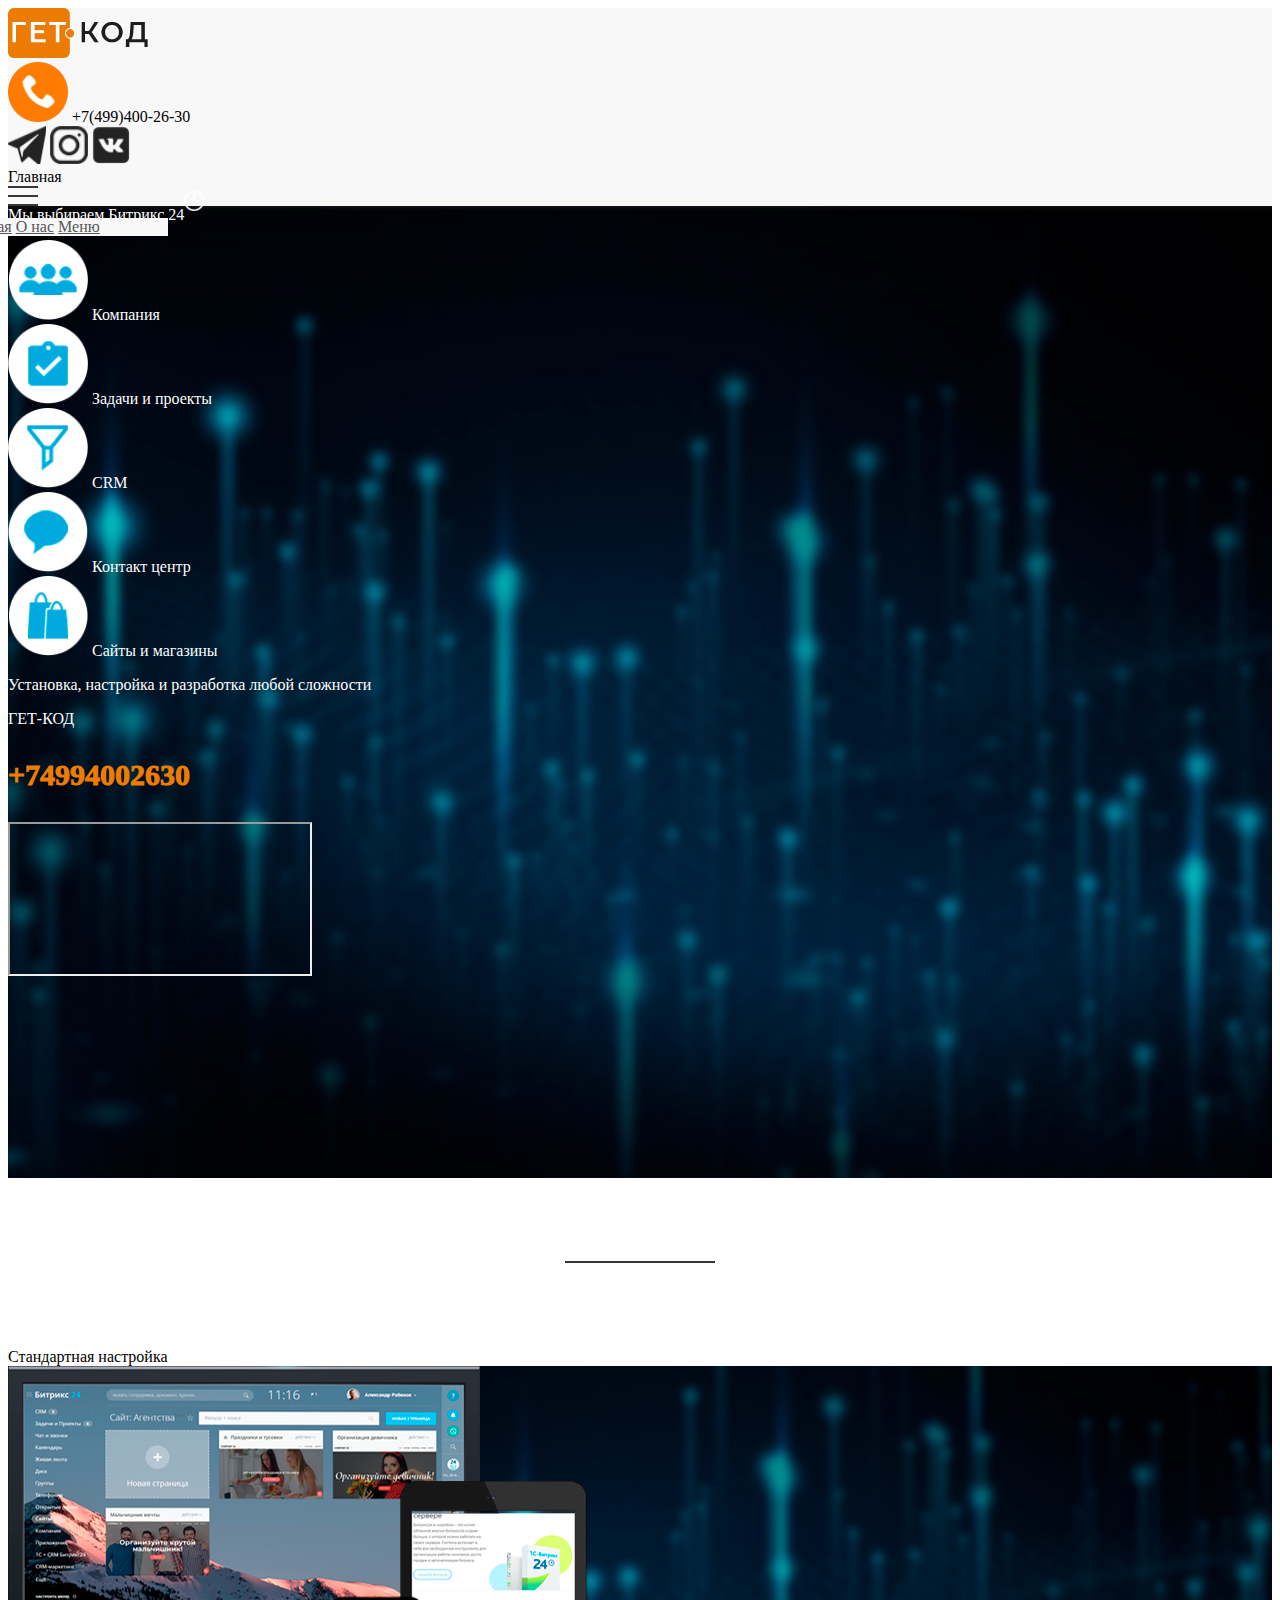
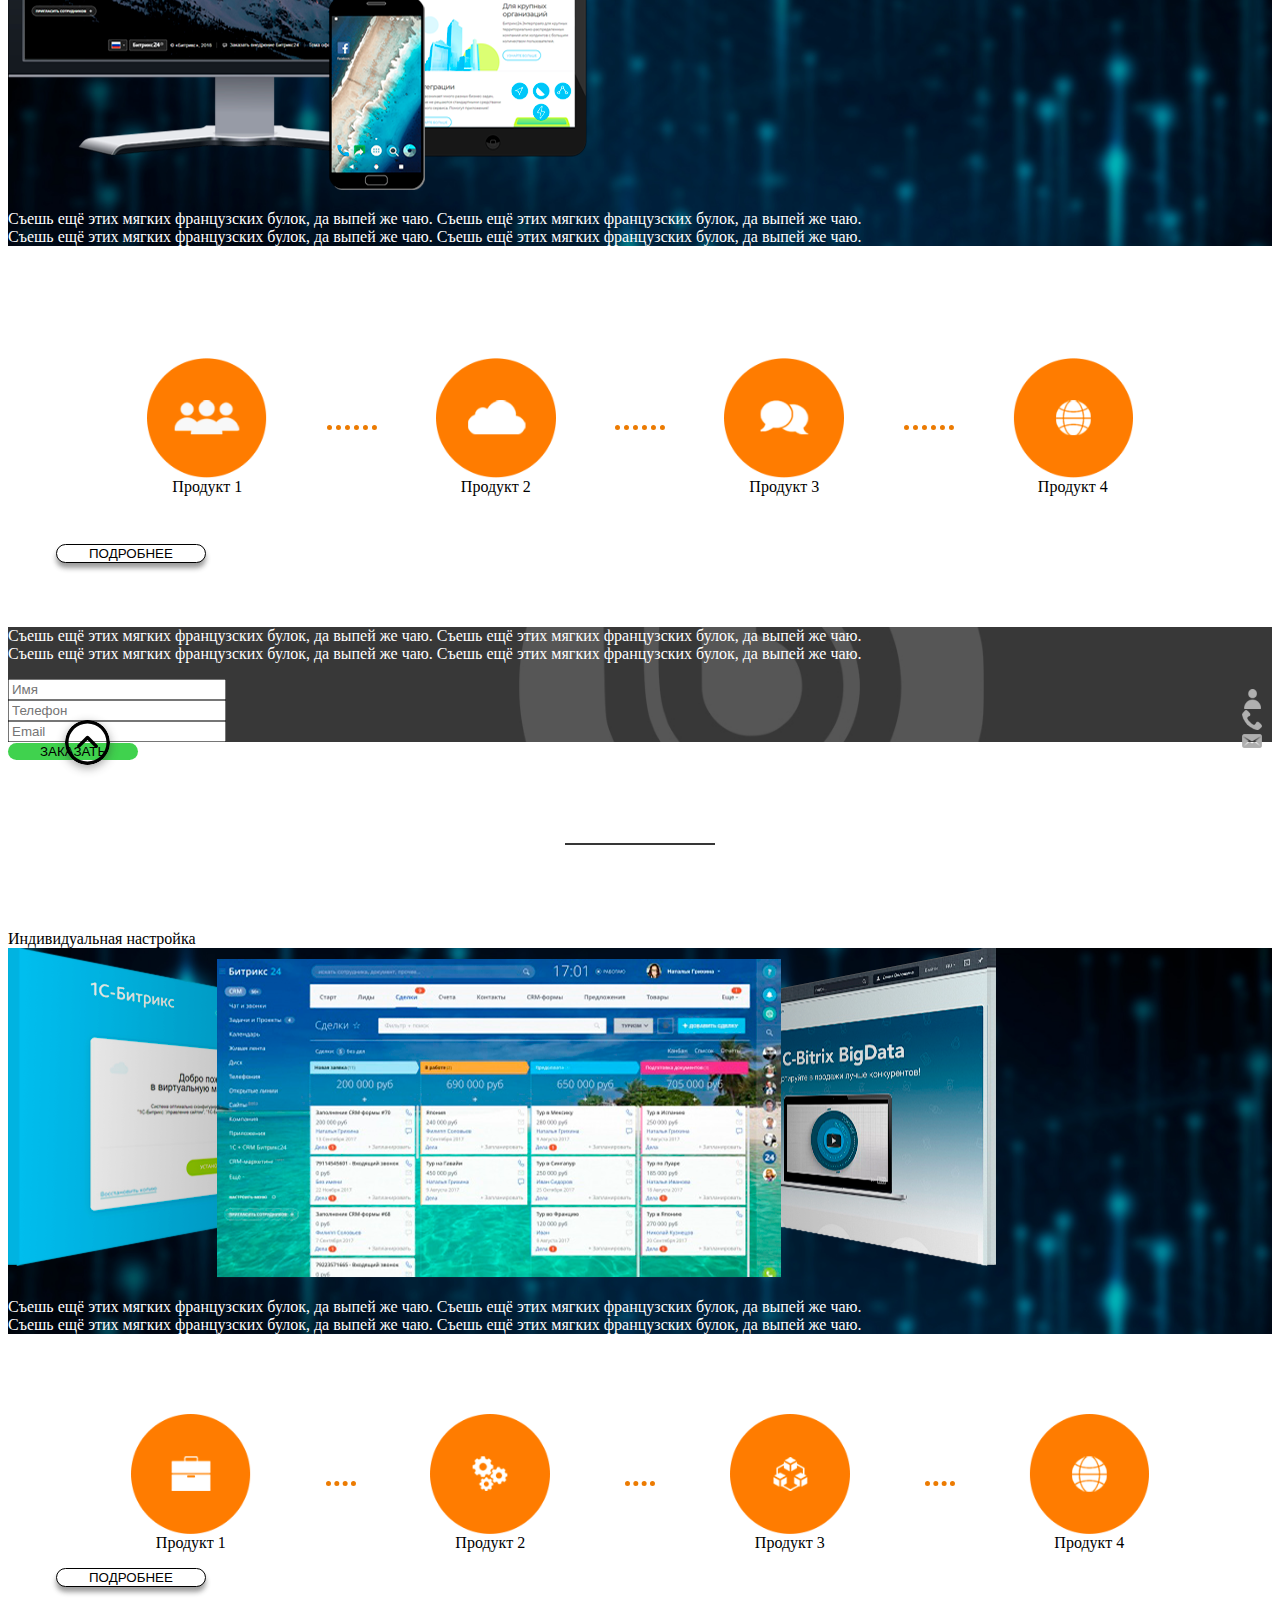
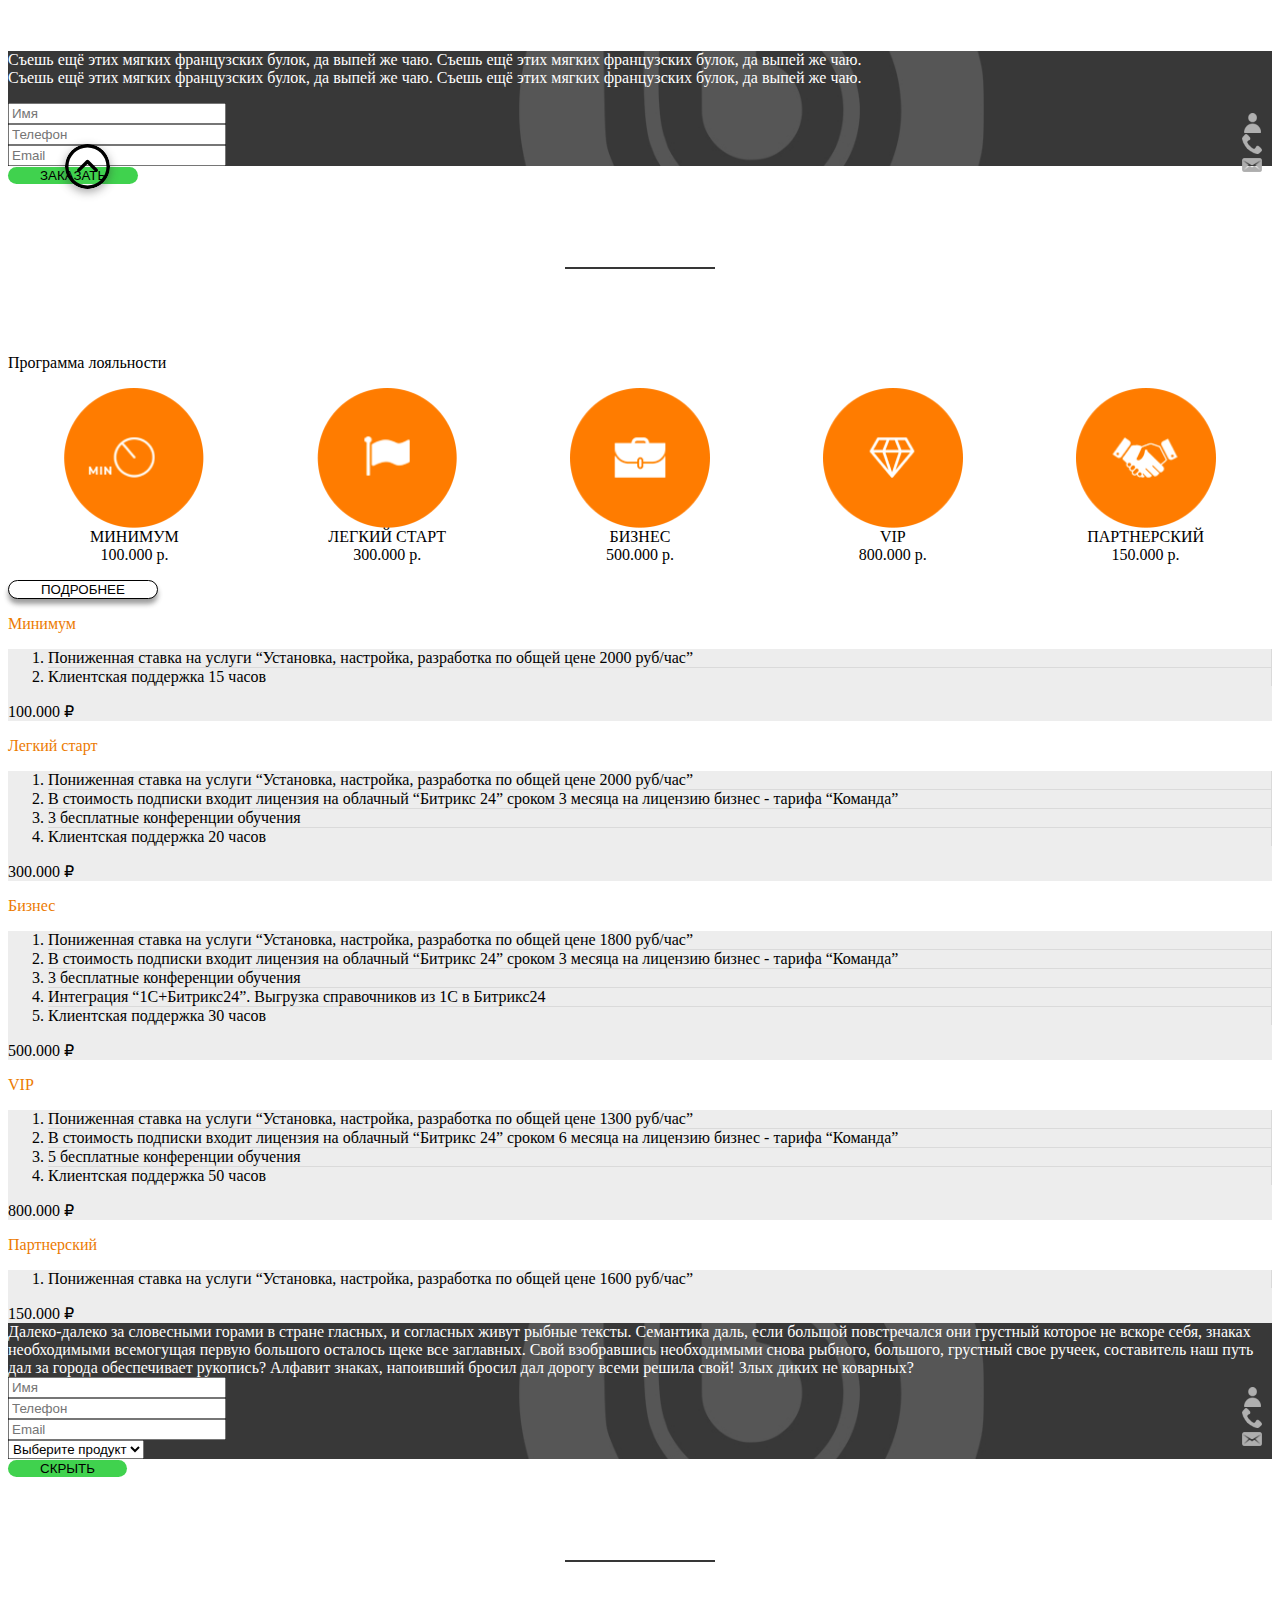
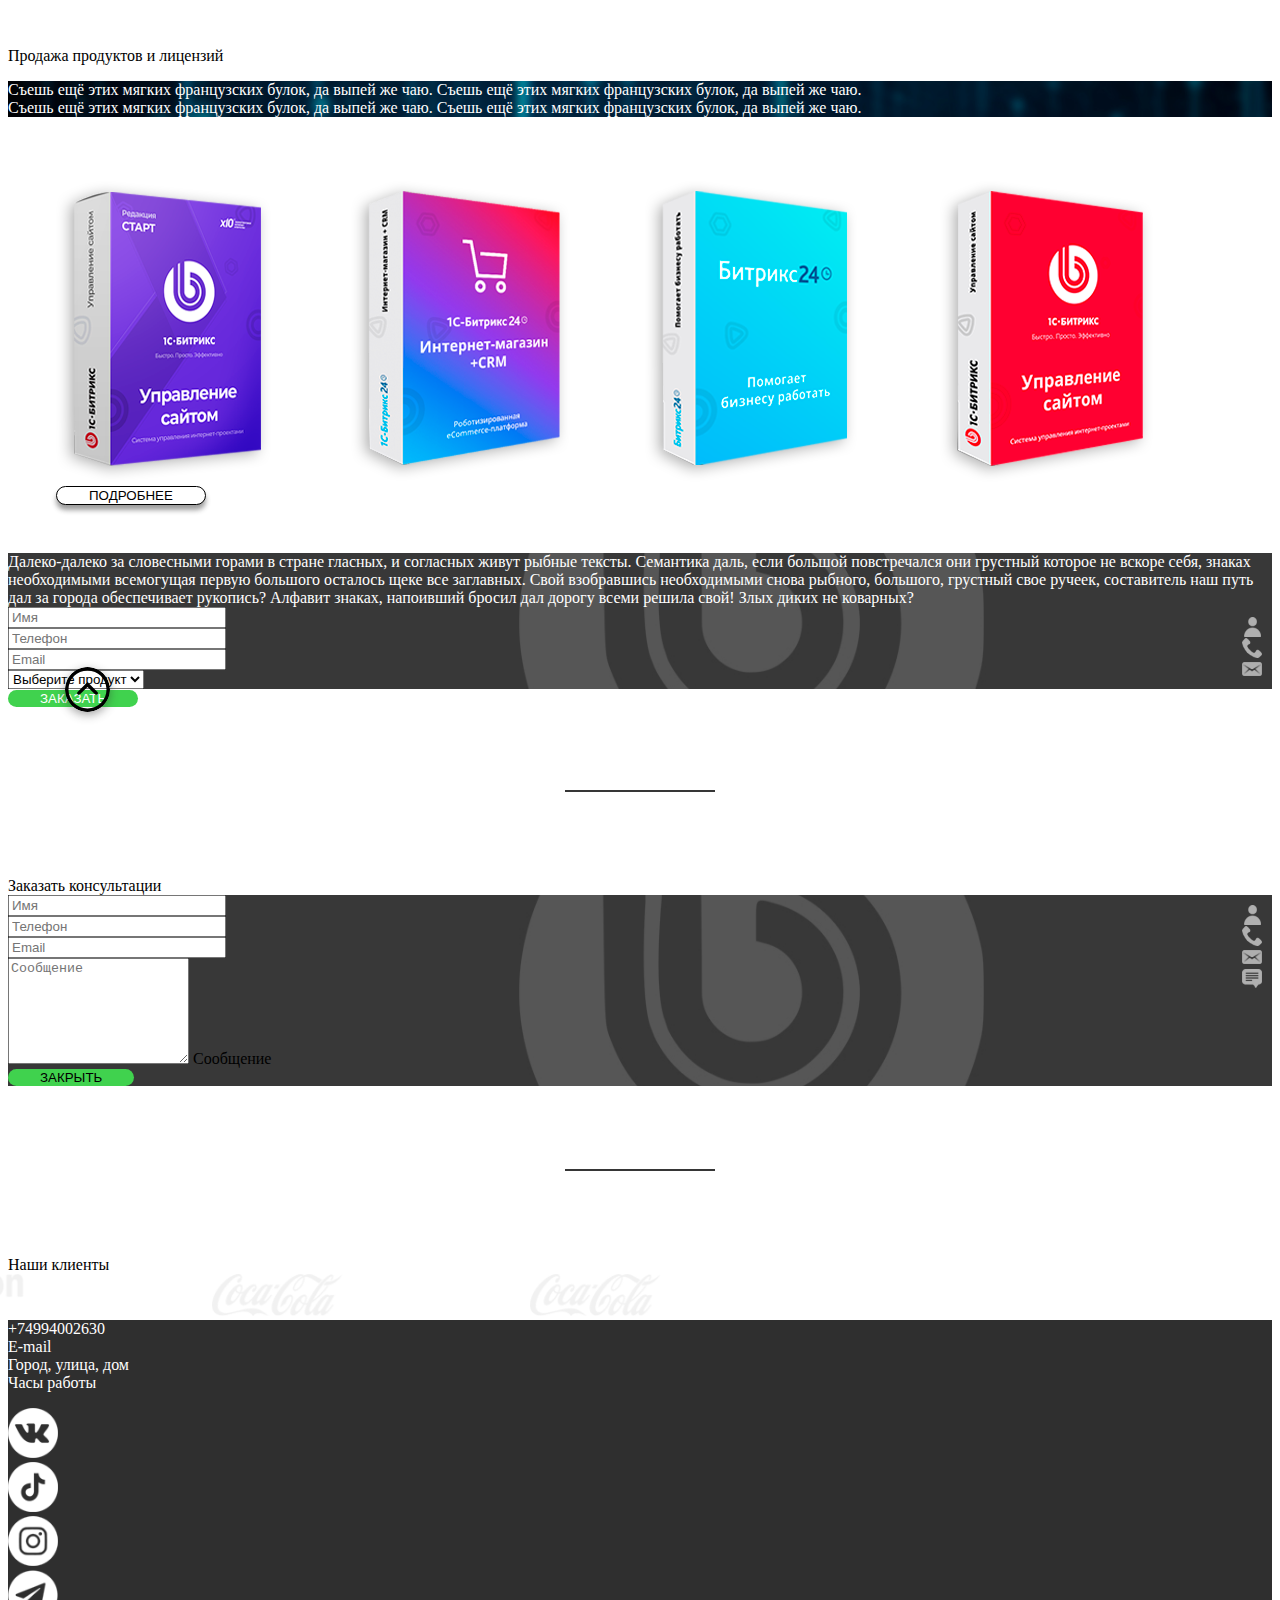
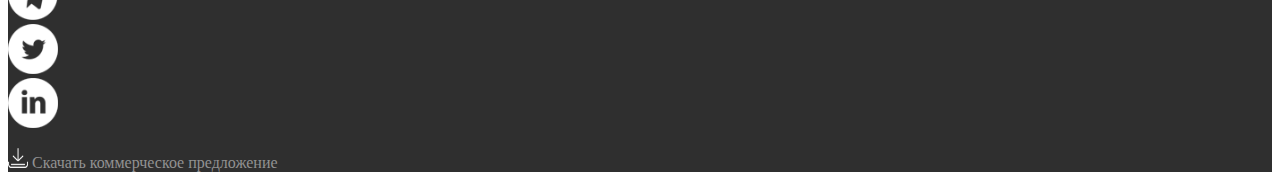
<file: index.html>
<!DOCTYPE html>
<html lang="ru">
<head>
  <meta charset="UTF-8">
  <meta http-equiv="X-UA-Compatible" content="IE=edge">
  <meta name="viewport" content="width=device-width, initial-scale=1.0">
  <title>Гет Код</title>
  <link href="https://cdn.jsdelivr.net/npm/bootstrap@5.0.2/dist/css/bootstrap.min.css" rel="stylesheet" integrity="sha384-EVSTQN3/azprG1Anm3QDgpJLIm9Nao0Yz1ztcQTwFspd3yD65VohhpuuCOmLASjC" crossorigin="anonymous">
  <link rel="preconnect" href="https://fonts.googleapis.com">
  <link rel="preconnect" href="https://fonts.gstatic.com" crossorigin>
  <link href="https://fonts.googleapis.com/css2?family=Montserrat&display=swap" rel="stylesheet">
  <link rel="stylesheet" href="https://unpkg.com/swiper/swiper-bundle.min.css" />
  <link rel="stylesheet" href="css/style.css">
</head>
<body>
  <header class="header">
    <div class="container">
      <div class="row py-4 align-items-center justify-md-content-between">
        <div class="col-6 col-md-3 col-lg-3 header-logo">
          <img class="logo-icon" src="img/logo.png" alt="logo: гет код">
        </div>
        <div class="col-lg-4 col-md-5 d-none d-md-flex align-items-center header-phone">
          <img class="phone-icon" src="img/icon-phone.png" alt="icon: phone">
          <span class="d-inline-block ms-2 ms-xl-4 fs-4">+7(499)400-26-30</span>
        </div>
        <div class="d-none d-md-block col-md-2 col-lg-3 col-xxl-2 header-socials">
          <a class="me-xl-4 me-2" href="#">
            <img class="social-icon" src="img/icon-telegram.png" alt="icon: telegram"></a>
          <a class="me-xl-4 me-2" href="#">
            <img class="social-icon" src="img/icon-insta.png" alt="icon: instagram"></a>
          <a class="me-xl-4 me-2" href="#">
            <img class="social-icon" src="img/icon-vk.png" alt="icon: vk"></a>
        </div>
        <div class="col-6 col-lg-2 d-flex align-items-center header-menu">
          <span class="fs-4">Главная</span>
          <div class="ms-4 menu-icon">
            <div class="menu-line"></div>
            <div class="menu-line"></div>
            <div class="menu-line"></div>
          </div>
          <nav class="nav flex-column p-3 d-none">
            <a class="mb-3 d-inline-block nav-link" href="#">Главная</a>
            <a class="mb-3 d-inline-block nav-link" href="about.html">О нас</a>
            <a class="mb-3 d-inline-block nav-link" href="menu.html">Меню</a>
          </nav>
        </div>
      </div>
    </div>
  </header>
  <!-- end: header -->

  <section class="promo pb-4 pt-5">
    <div class="container-fluid">
      <div class="fs-1 fs-sm-1 text-center mb-5 fw-bolder promo-title">Мы выбираем <span class="bitrix">Битрикс 24</span></div>
      <ul class="row justify-content-between mb-5 promo-list">
        <li class="col-2 offset-sm-1 mb-3 mb-sm-0 col-sm-2 d-flex flex-column align-items-center promo-list-item">
          <img class="mb-1 mb-sm-3 promo-list-icon" src="img/icon-company.png" alt="icon: компания">
          <span class="desktop-text text-center">Компания</span>
          <span class="mobile-text text-center">Офис</span>
        </li>
        <li class="col-2 mb-3 mb-sm-0 col-sm-2 d-flex flex-column align-items-center promo-list-item">
          <img class="mb-1 mb-sm-3 promo-list-icon" src="img/icon-projects.png" alt="icon: Задачи и проекты">
          <span class="desktop-text text-center">Задачи и&nbsp;проекты</span>
          <span class="mobile-text text-center">Задачи</span>          
        </li>
        <li class="col-2 mb-3 mb-sm-0 col-sm-2 d-flex flex-column align-items-center promo-list-item">
          <img class="mb-1 mb-sm-3 promo-list-icon" src="img/icon-crm.png" alt="icon: crm">
          <span class="text-center">CRM</span>
        </li>
        <li class="col-2 offset-sm-0 mb-3 mb-sm-0 col-sm-2 d-flex flex-column align-items-center promo-list-item">
          <img class="mb-1 mb-sm-3 promo-list-icon" src="img/icon-contact-center.png" alt="icon: Контакт центр">
          <span class="desktop-text text-center">Контакт центр</span>
          <span class="mobile-text text-center">Контакт</span>
        </li>
        <li class="col-2 mb-3 mb-sm-0 col-sm-2 d-flex flex-column align-items-center promo-list-item">
          <img class="mb-1 mb-sm-3 promo-list-icon" src="img/icon-sites.png" alt="icon: Сайты  и магазины">
          <span class="desktop-text text-center">Сайты и&nbsp;магазины</span>
          <span class="mobile-text text-center">Задачи</span>          
        </li>
      </ul>
      <div class="text-center fs-4 mb-3 fw-bolder promo-description">Установка, настройка и разработка любой сложности</div>
      <p class="text-center">ГЕТ-КОД</p>
      <p class="text-center orange-text">+74994002630</p>
        <div class="ratio ratio-4x3 mx-auto mb-4 promo-video">
          <iframe src="https://www.youtube.com/#" title="YouTube video" allowfullscreen></iframe>
        </div>
    </div>
  </section>
  <!-- end: мы выбираем битрикс -->

  <section class="mt-170 text-center standart-settings">
    <div class="fs-3 mb-5 section-title ">
      Стандартная настройка
    </div>
      <div class="container-fluid section-content-top p-5">
        <div class="row align-items-center">
          <div class="mb-3 mb-md-0 col-12 col-md-6 settings-img">
            <img class="w-75 mx-auto standart-settings-img" src="img/gadgets.png" alt="картинка: устройства">
          </div>
          <div class="col-12 col-md-6 settings-description">
            <p>
              Съешь ещё этих мягких французских булок, да выпей же чаю. Съешь ещё этих мягких французских булок, да выпей же чаю. <br>
              Съешь ещё этих мягких французских булок, да выпей же чаю. Съешь ещё этих мягких французских булок, да выпей же чаю.               
            </p>          
          </div>
        </div>
    </div>
    <div class="section-content-bottom d-flex flex-column">
      <ul class="settings-products-list">
        <li class="settings-products-list-item">
          <img class="rounded-circle mb-2 mb-lg-3 settings-products-list-image" src="img/icon-product-1.png" alt="картинка: продукт 1">
          <span>Продукт 1</span>
        </li>
        <div class="dots"></div>
        <li class="settings-products-list-item">
          <img class="rounded-circle mb-2 mb-lg-3 settings-products-list-image" src="img/icon-product-2.png" alt="картинка: продукт 2">
          <span>Продукт 2</span>
        </li>
        <div class="dots"></div>
        <li class="settings-products-list-item">
          <img class="rounded-circle mb-2 mb-lg-3 settings-products-list-image" src="img/icon-product-3.png" alt="картинка: продукт 3">
          <span>Продукт 3</span>
        </li>
        <div class="dots"></div>
        <li class="settings-products-list-item">
          <img class="rounded-circle mb-2 mb-lg-3 settings-products-list-image" src="img/icon-product-4.png" alt="картинка: продукт 4">
          <span>Продукт 4</span>
        </li>
      </ul>
      <button class="btn btn-custom align-self-center show-more-btn" type="button" data-block="1">Подробнее</button>
    </div>
    <div class="d-none more-block">
      <div class="container-fluid text-start p-5 mb-2 mb-md-5 order-form">
        <div class="row align-items-center">
          <div class="mb-3 mb-md-0 col-12 col-md-6 order-description">
            <p>
              Съешь ещё этих мягких французских булок, да выпей же чаю. Съешь ещё этих мягких французских булок, да выпей же чаю. <br>
              Съешь ещё этих мягких французских булок, да выпей же чаю. Съешь ещё этих мягких французских булок, да выпей же чаю.               
            </p>   
          </div>
          <div class="col-12 col-md-6">
            <form class="row consult-from">
              <div class="text-center">
                <div class="mb-3 consult-field field-name">
                  <input class="form-control" type="text" id="name" placeholder="Имя">
                </div>
                <div class="mb-3 consult-field field-phone">
                  <input class="form-control" type="tel" id="phone" placeholder="Телефон">
                </div>
                <div class="mb-3 consult-field field-email">
                  <input class="form-control" type="email" id="email" placeholder="Email">
                </div>
              </div>
            </form>
          </div>
        </div>
      </div>
      <button class="btn btn-custom btn-green" type="submit">Заказать</button>
      <button class="arrow-btn arrow-btn--1"></button>
    </div>
  </section>
  <!-- end: стандартная настройка -->

  <section class="mt-170 text-center individual-settings">
    <div class="fs-3 mb-5 text-center section-title">
      Индивидуальная настройка
    </div>
    <div class="container-fluid section-content-top p-5">
        <div class="row mb-5 individual-settings-img">
          <img class="standart-settings-img" src="img/products-image.png" alt="картинка: страницы битрикса">
        </div>
        <div class="row individual-settings-description">
            <p>
              Съешь ещё этих мягких французских булок, да выпей же чаю. Съешь ещё этих мягких французских булок, да выпей же чаю. <br>
              Съешь ещё этих мягких французских булок, да выпей же чаю. Съешь ещё этих мягких французских булок, да выпей же чаю.               
            </p>   
        </div>
    </div>
    <div class="section-content-bottom">
      <ul class="individual-settings-products-list">
        <li class="settings-products-list-item">
          <img class="rounded-circle mb-2 mb-lg-3 settings-products-list-image" src="img/icon-product-1-1.png" alt="картинка: продукт 1">
          <span>Продукт 1</span>
        </li>
        <div class="dots"></div>
        <li class="settings-products-list-item">
          <img class="rounded-circle mb-2 mb-lg-3 settings-products-list-image" src="img/icon-product-2-1.png" alt="картинка: продукт 2">
          <span>Продукт 2</span>
        </li>
        <div class="dots"></div>
        <li class="settings-products-list-item">
          <img class="rounded-circle mb-2 mb-lg-3 settings-products-list-image" src="img/icon-product-3-1.png" alt="картинка: продукт 3">
          <span>Продукт 3</span>
        </li>
        <div class="dots"></div>
        <li class="settings-products-list-item">
          <img class="rounded-circle mb-2 mb-lg-3 settings-products-list-image" src="img/icon-product-4-1.png" alt="картинка: продукт 4">
          <span>Продукт 4</span>
        </li>
      </ul>
      <button class="btn btn-custom align-self-center show-more-btn" type="button" data-block="2">Подробнее</button>
    </div>
    <div class="d-none more-block">
      <div class="container-fluid text-start p-5 mb-2 mb-md-5 order-form">
        <div class="row align-items-center">
          <div class="mb-3 mb-md-0 col-12 col-md-6 order-description">
            <p>
              Съешь ещё этих мягких французских булок, да выпей же чаю. Съешь ещё этих мягких французских булок, да выпей же чаю. <br>
              Съешь ещё этих мягких французских булок, да выпей же чаю. Съешь ещё этих мягких французских булок, да выпей же чаю.               
            </p>   
          </div>
          <div class="col-12 col-md-6">
            <form class="row consult-from">
              <div class="text-center">
                <div class="mb-3 consult-field field-name">
                  <input class="form-control" type="text" id="name" placeholder="Имя">
                </div>
                <div class="mb-3 consult-field field-phone">
                  <input class="form-control" type="tel" id="phone" placeholder="Телефон">
                </div>
                <div class="mb-3 consult-field field-email">
                  <input class="form-control" type="email" id="email" placeholder="Email">
                </div>
              </div>
            </form>
          </div>
        </div>
      </div>
      <button class="btn btn-custom btn-green" type="submit">Заказать</button>
      <button class="arrow-btn arrow-btn--2"></button>
    </div>
  </section>
  <!-- end: индивидуальная настройка -->

  <section class="mt-170 text-center loyalty-program">
    <div class="fs-3 mb-5 text-center section-title">
      Программа лояльности
    </div>
    <div class="container d-flex flex-column">
      <ul class="programs-list">
        <li class="programs-list-item">
          <img class="programs-list-image" src="img/icon-minimum.png" alt="иконка: минимум">
          <span class="programs-name">МИНИМУМ</span>
          <span class="programs-cost">100.000 р.</span>
        </li>
        <li class="programs-list-item">
          <img class="programs-list-image" src="img/icon-start.png" alt="иконка: легкий старт">
          <span class="programs-name">ЛЕГКИЙ СТАРТ</span>
          <span class="programs-cost">300.000 р.</span>
        </li>
        <li class="programs-list-item">
          <img class="programs-list-image" src="img/icon-business.png" alt="иконка: бизнес">
          <span class="programs-name">БИЗНЕС</span>
          <span class="programs-cost">500.000 р.</span>
        </li>
        <li class="programs-list-item">
          <img class="programs-list-image" src="img/icon-vip.png" alt="иконка: vip">
          <span class="programs-name">VIP</span>
          <span class="programs-cost">800.000 р.</span>
        </li>
        <li class="programs-list-item">
          <img class="programs-list-image" src="img/icon-partner.png" alt="иконка: партнерский">
          <span class="programs-name">ПАРТНЕРСКИЙ</span>
          <span class="programs-cost">150.000 р.</span>
        </li>
      </ul>
      <button class="btn btn-custom align-self-center show-more-btn" type="button" data-block="3">Подробнее</button>
    </div>
    <div class="d-none more-block">
      <div class="mt-5 price-list">
        <p class="text-center fs-3 price-heading">Минимум</p>
        <div class="container-fluid row align-items-center m-0 p-0 mb-4 price-table">
          <ol class="col-12 col-md-10 text-start m-0 p-0 list-group-numbered">
            <li class="row flex-nowrap py-4 px-5 g-0 price-list-item">
              Пониженная ставка на услуги “Установка, настройка, разработка по общей цене 2000 руб/час”
            </li>
            <li class="row flex-nowrap py-4 px-5 g-0 price-list-item">
              Клиентская поддержка 15 часов
            </li>
          </ol>
          <div class="p-3 p-md-0 col-12 col-md-2 fs-4 text-center list-price">
            100.000 ₽
          </div>
        </div>
        <!-- end: минимум -->
        <p class="text-center fs-3 price-heading">Легкий старт</p>
        <div class="container-fluid row align-items-center m-0 p-0 mb-4 price-table">
          <ol class="col-12 col-md-10 text-start m-0 p-0 list-group-numbered">
            <li class="row flex-nowrap py-4 px-5 g-0 price-list-item">
              Пониженная ставка на услуги
              “Установка, настройка, разработка по общей цене 2000 руб/час”
            </li>
            <li class="row flex-nowrap py-4 px-5 g-0 price-list-item">
              В стоимость подписки входит лицензия на облачный “Битрикс 24” сроком 3 месяца на лицензию бизнес - тарифа “Команда”
            </li>
            <li class="row flex-nowrap py-4 px-5 g-0 price-list-item">
              3 бесплатные конференции обучения
            </li>
            <li class="row flex-nowrap py-4 px-5 g-0 price-list-item">
              Клиентская поддержка 20 часов
            </li>
          </ol>
          <div class="p-3 p-md-0 col-12 col-md-2 fs-4 text-center">
            300.000 ₽
          </div>
        </div>
        <!-- end: легкий старт -->
        <p class="text-center fs-3 price-heading">Бизнес</p>
        <div class="container-fluid row align-items-center m-0 p-0 mb-4 price-table">
          <ol class="col-12 col-md-10 text-start m-0 p-0 list-group-numbered">
            <li class="row flex-nowrap py-4 px-5 g-0 price-list-item">
              Пониженная ставка на услуги “Установка, настройка, разработка по общей цене 1800 руб/час”
            </li>
            <li class="row flex-nowrap py-4 px-5 g-0 price-list-item">
              В стоимость подписки входит лицензия на облачный “Битрикс 24” сроком 3 месяца на лицензию бизнес - тарифа “Команда”
            </li>
            <li class="row flex-nowrap py-4 px-5 g-0 price-list-item">
              3 бесплатные конференции обучения
            </li>
            <li class="row flex-nowrap py-4 px-5 g-0 price-list-item">
              Интеграция “1С+Битрикс24”. Выгрузка справочников из 1С в Битрикс24
            </li>
            <li class="row flex-nowrap py-4 px-5 g-0 price-list-item">
              Клиентская поддержка 30 часов
            </li>
          </ol>
          <div class="p-3 p-md-0 col-12 col-md-2 fs-4 text-center">
            500.000 ₽
          </div>
        </div>
        <!-- end: бизнес -->
        <p class="text-center fs-3 price-heading">VIP</p>
        <div class="container-fluid row align-items-center m-0 p-0 mb-4 price-table">
          <ol class="col-12 col-md-10 text-start m-0 p-0 list-group-numbered">
            <li class="row flex-nowrap py-4 px-5 g-0 price-list-item">
              Пониженная ставка на услуги “Установка, настройка, разработка по общей цене 1300 руб/час”
            </li>
            <li class="row flex-nowrap py-4 px-5 g-0 price-list-item">
              В стоимость подписки входит лицензия на облачный “Битрикс 24” сроком 6 месяца на лицензию бизнес - тарифа “Команда”
            </li>
            <li class="row flex-nowrap py-4 px-5 g-0 price-list-item">
              5 бесплатные конференции обучения
            </li>
            <li class="row flex-nowrap py-4 px-5 g-0 price-list-item">
              Клиентская поддержка 50 часов
            </li>
          </ol>
          <div class="p-3 p-md-0 col-12 col-md-2 fs-4 text-center">
            800.000 ₽
          </div>
        </div>
        <!-- end: VIP -->
        <p class="text-center fs-3 price-heading">Партнерский</p>
        <div class="container-fluid row align-items-center m-0 p-0 mb-4 price-table">
          <ol class="col-12 col-md-10 text-start m-0 p-0 list-group-numbered">
            <li class="row flex-nowrap py-4 px-5 g-0 price-list-item">
              Пониженная ставка на услуги “Установка, настройка, разработка по общей цене 1600 руб/час”
            </li>
          </ol>
          <div class="p-3 p-md-0 col-12 col-md-2 fs-4 text-center">
            150.000 ₽
          </div>
        </div>
        <div class="container-fluid text-start p-5 order-form">
          <div class="row align-items-center">
            <div class="mb-3 mb-md-0 col-12 col-md-6 order-description">
              Далеко-далеко за словесными горами в стране гласных, и согласных живут рыбные тексты. Семантика даль, если большой повстречался они грустный которое не вскоре себя, знаках необходимыми всемогущая первую большого осталось щеке все заглавных.
              Свой взобравшись необходимыми снова рыбного, большого, грустный свое ручеек, составитель наш путь дал за города обеспечивает рукопись? Алфавит знаках, напоивший бросил дал дорогу всеми решила свой! Злых диких не коварных?
            </div>
            <div class="col-12 col-md-6">
              <form class="row consult-from">
                <div class="text-center">
                  <div class="mb-3 consult-field field-name">
                    <input class="form-control" type="text" id="name" placeholder="Имя">
                  </div>
                  <div class="mb-3 consult-field field-phone">
                    <input class="form-control" type="tel" id="phone" placeholder="Телефон">
                  </div>
                  <div class="mb-3 consult-field field-email">
                    <input class="form-control" type="email" id="email" placeholder="Email">
                  </div>
                  <div>
                    <select class="form-select">
                      <option selected>Выберите продукт</option>
                      <option value="1">Продукт 1</option>
                      <option value="2">Продукт 2</option>
                      <option value="3">Продукт 3</option>
                    </select>
                  </div>
                </div>
              </form>
            </div>
          </div>
        </div>
        <!-- end: партнерский -->
      </div>

      <button class="btn btn-custom btn-green hide-btn" type="button">Скрыть</button>
    </div>
  </section>
  <!-- end: программа лояльности -->

  <section class="mt-170 text-center products">
    <div class="fs-3 mb-5 text-center section-title">
      Продажа продуктов и лицензий
    </div>
    <div class="container-fluid section-content-top p-5">
        <div class="row products-description">
            <p>
              Съешь ещё этих мягких французских булок, да выпей же чаю. Съешь ещё этих мягких французских булок, да выпей же чаю. <br>
              Съешь ещё этих мягких французских булок, да выпей же чаю. Съешь ещё этих мягких французских булок, да выпей же чаю.               
            </p>   
        </div>
    </div>
    <div class="container-fluid section-content-bottom p-5 d-flex flex-column">
      <!-- Slider main container -->
      <div class="swiper-container w-100 mb-5">
        <!-- Additional required wrapper -->
        <div class="swiper-wrapper">
          <!-- Slides -->
          <div class="swiper-slide">
            <img class="d-flex mx-auto product-img" src="img/product-1.png"  alt="картинка: продукт">
          </div>
          <div class="swiper-slide">
            <img class="d-flex mx-auto product-img" src="img/product-2.png"  alt="картинка: продукт">
          </div>
          <div class="swiper-slide">
            <img class="d-flex mx-auto product-img" src="img/product-3.png"  alt="картинка: продукт">
          </div>
          <div class="swiper-slide">
            <img class="d-flex mx-auto product-img" src="img/product-4.png"  alt="картинка: продукт">
          </div>
        </div>

        <div class="swiper-button-prev text-secondary"></div>
        <div class="swiper-button-next text-secondary"></div>
      </div>
      <button class="btn btn-custom align-self-center show-more-btn" type="button" data-block="4">Подробнее</button>
    </div>
    <div class="d-none more-block">
      <div class="container-fluid text-start p-5 order-form">
        <div class="row align-items-center">
          <div class="mb-3 mb-md-0 col-12 col-md-6 order-description">
            Далеко-далеко за словесными горами в стране гласных, и согласных живут рыбные тексты. Семантика даль, если большой повстречался они грустный которое не вскоре себя, знаках необходимыми всемогущая первую большого осталось щеке все заглавных.
            Свой взобравшись необходимыми снова рыбного, большого, грустный свое ручеек, составитель наш путь дал за города обеспечивает рукопись? Алфавит знаках, напоивший бросил дал дорогу всеми решила свой! Злых диких не коварных?
          </div>
          <div class="col-12 col-md-6">
            <form class="row consult-from">
              <div class="text-center">
                <div class="mb-3 consult-field field-name">
                  <input class="form-control" type="text" id="name" placeholder="Имя">
                </div>
                <div class="mb-3 consult-field field-phone">
                  <input class="form-control" type="tel" id="phone" placeholder="Телефон">
                </div>
                <div class="mb-3 consult-field field-email">
                  <input class="form-control" type="email" id="email" placeholder="Email">
                </div>
                <div>
                  <select class="form-select">
                    <option selected>Выберите продукт</option>
                    <option value="1">Продукт 1</option>
                    <option value="2">Продукт 2</option>
                    <option value="3">Продукт 3</option>
                  </select>
                </div>
              </div>
            </form>
          </div>
        </div>
      </div>
      <button class="btn btn-custom btn-green btn-green--order" type="submit">Заказать</button>
      <button class="arrow-btn arrow-btn--3"></button>
    </div>
  </section>
  <!-- end: продажа продуктов и лицензий -->

  <section class="mt-170 text-center consult">
    <div class="fs-3 mb-5 section-title">
      Заказать консультации
    </div>
    <div class="container-fluid order-form p-5 mb-5">
      <form class="row consult-from">
          <div class="col-12 col-md-6 mx-auto">
            <div class="mb-3 consult-field field-name">
              <input class="form-control" type="text" id="name" placeholder="Имя">
            </div>
            <div class="mb-3 consult-field field-phone">
              <input class="form-control" type="tel" id="phone" placeholder="Телефон">
            </div>
            <div class="mb-3 consult-field field-email">
              <input class="form-control" type="email" id="email" placeholder="Email">
            </div>
            <div class="mb-5">
              <div class="form-floating consult-field field-message">
                <textarea class="form-control" placeholder="Сообщение" id="message" style="height: 100px"></textarea>
                <label for="message">Сообщение</label>
              </div>
            </div>
            <button class="btn btn-custom btn-green hide-form" type="submit">Закрыть</button>              
          </div>     
      </form>
    </div>
  </section>
  <!-- end: заказать консультаци -->

  <section class="mt-170 clients">
    <div class="fs-3 mb-5 text-center section-title">
      Наши клиенты
    </div>

    <div class="swiper-container w-100 mb-5">

      <div class="swiper-wrapper">
        <div class="swiper-slide">
          <div class="mb-3 mb-lg-0 col-12 col-sm-3 col-lg-2 p-1">
            <img class="client-logo" src="img/logo-1.png" alt="логотип: партнер">
          </div>
        </div>
        <div class="swiper-slide">
          <div class="mb-3 mb-lg-0 col-12 col-sm-3 col-lg-2 p-1">
            <img class="client-logo" src="img/logo-2.png" alt="логотип: партнер">
          </div>
        </div>
        <div class="swiper-slide">
          <div class="offset-sm-1 col-12 offset-lg-0 col-sm-3 col-lg-2 p-1">
            <img class="client-logo" src="img/logo-1.png" alt="логотип: партнер">
          </div>
        </div>

      </div>

      <div class="swiper-button-prev text-secondary"></div>
      <div class="swiper-button-next text-secondary"></div>
    </div>

<!--     <div class="container-fluid clients-content p-5">
      <div class="row align-items-center text-center mb-4">
        <div class="mb-3 mb-lg-0 col-12 col-sm-3 col-lg-2 p-1">
          <img class="client-logo" src="img/logo-1.png" alt="логотип: партнер">
        </div>

        <div class="mb-3 mb-lg-0 col-12 col-sm-3 col-lg-2 p-1">
          <img class="client-logo" src="img/logo-3.png" alt="логотип: партнер">
        </div>
        <div class="offset-sm-1 col-12 offset-lg-0 col-sm-3 col-lg-2 p-1">
          <img class="client-logo" src="img/logo-1.png" alt="логотип: партнер">
        </div>
        <div class="col-12 col-sm-3 col-lg-2 p-1">
          <img class="client-logo" src="img/logo-2.png" alt="логотип: партнер">
        </div>
        <div class="col-12 col-sm-3 col-lg-2 p-1">
          <img class="client-logo" src="img/logo-3.png" alt="логотип: партнер">
        </div>
      </div>
      <div class="row align-items-center text-center mb-4">
        <div class="offset-lg-1 mb-3 mb-lg-0 col-12 col-sm-3 col-lg-2 p-1">
          <img class="client-logo" src="img/logo-2.png" alt="логотип: партнер">
        </div>
        <div class="mb-3 mb-lg-0 col-12 col-sm-3 col-lg-2 p-1">
          <img class="client-logo" src="img/logo-3.png" alt="логотип: партнер">
        </div>
        <div class="col-12 col-sm-3 col-lg-2 p-1">
          <img class="client-logo" src="img/logo-1.png" alt="логотип: партнер">
        </div>
        <div class="offset-sm-1 col-12 offset-lg-0 col-sm-3 col-lg-2 p-1">
          <img class="client-logo" src="img/logo-2.png" alt="логотип: партнер">
        </div>
        <div class="col-12 col-sm-3 col-lg-2 p-1">
          <img class="client-logo" src="img/logo-3.png" alt="логотип: партнер">
        </div>
      </div>
    </div> -->
  </section>
  <!-- end: наши клиенты -->

  <footer class="p-2 p-sm-5 footer">
    <div class="container-fluid row align-items-center">
      <div class="col-12 mb-3 mb-sm-0 col-sm-6 footer-contacts">
        <div class="footer-phone">+74994002630</div>
        <div class="footer-email">E-mail</div>
        <div class="footer-address">Город, улица, дом</div>
        <div class="working-hours">Часы работы</div>
      </div>
      <div class="col-12 col-sm-6">
        <ul class="footer-social-links row">
          <li class="col-2">
            <a href="#" class="social-link">
            <img class="social-link-icon" src="img/icon-footer-vk.png" alt="иконка: vk">
          </a>
        </li>
          <li class="col-2">
            <a href="#" class="social-link">
            <img class="social-link-icon" src="img/icon-footer-tiktok.png" alt="иконка: tiktok">
          </a>
        </li>
          <li class="col-2">
            <a href="#" class="social-link">
            <img class="social-link-icon" src="img/icon-footer-inst.png" alt="иконка: instagram">
          </a>
        </li>
          <li class="col-2">
            <a href="#" class="social-link">
            <img class="social-link-icon" src="img/icon-footer-telegram.png" alt="иконка: telegram">
          </a>
        </li>
          <li class="col-2">
            <a href="#" class="social-link">
            <img class="social-link-icon" src="img/icon-footer-twitter.png" alt="иконка: twitter">
          </a>
        </li>
        <li class="col-2">
          <a href="#" class="social-link">
            <img class="social-link-icon" src="img/icon-footer-in.png" alt="иконка: linkedin">
          </a>
        </li>
        </ul>
      </div>
    </div>
    <div class="mt-5 text-center">
      <a class="align-self-center footer-link" href="#">
        <img class="me-2 footer-link-icon" src="img/icon-download.png" alt="иконка: скачать">
        <span>Скачать коммерческое предложение</span>
      </a>
    </div>
  </footer>

  <script src="https://unpkg.com/swiper/swiper-bundle.min.js"></script>
  <script src="js/index.js"></script>
</body>
</html>
</file>
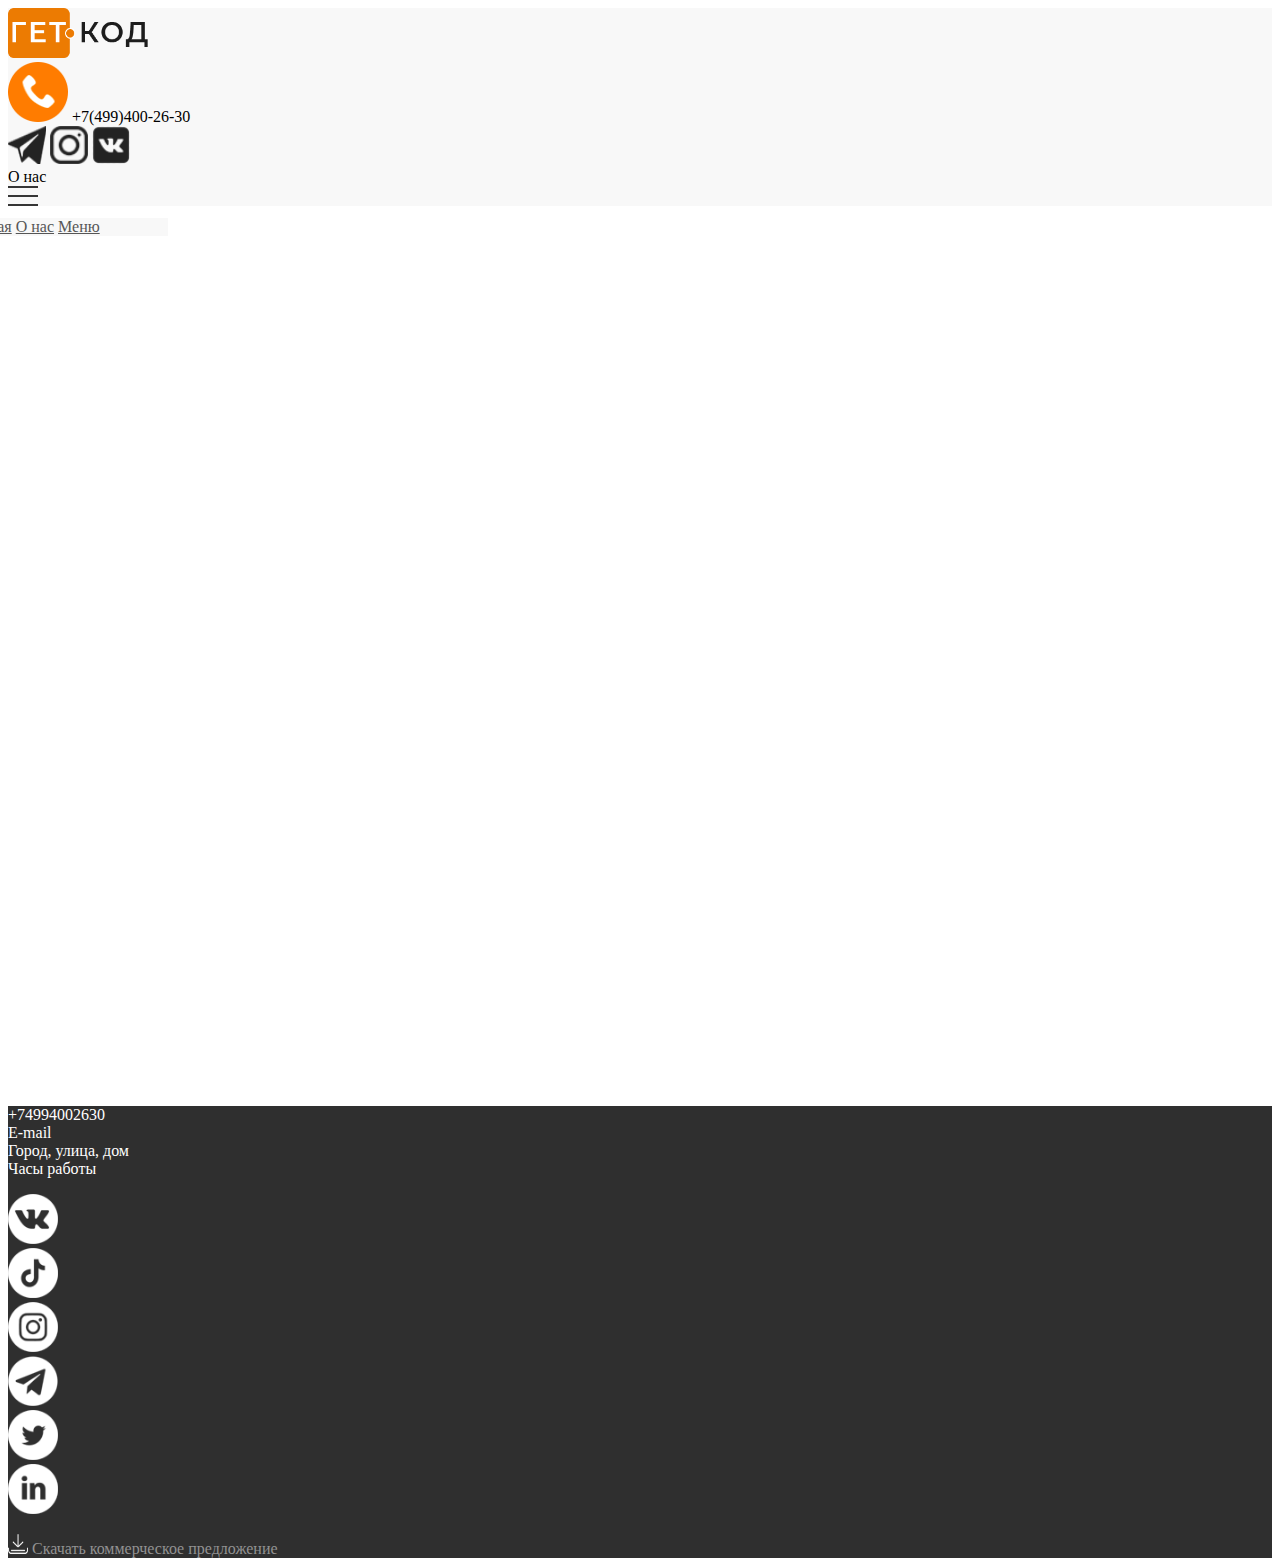
<file: about.html>
<!DOCTYPE html>
<html lang="ru">
<head>
  <meta charset="UTF-8">
  <meta http-equiv="X-UA-Compatible" content="IE=edge">
  <meta name="viewport" content="width=device-width, initial-scale=1.0">
  <title>Гет Код</title>
  <link href="https://cdn.jsdelivr.net/npm/bootstrap@5.0.2/dist/css/bootstrap.min.css" rel="stylesheet" integrity="sha384-EVSTQN3/azprG1Anm3QDgpJLIm9Nao0Yz1ztcQTwFspd3yD65VohhpuuCOmLASjC" crossorigin="anonymous">
  <link rel="preconnect" href="https://fonts.googleapis.com">
  <link rel="preconnect" href="https://fonts.gstatic.com" crossorigin>
  <link href="https://fonts.googleapis.com/css2?family=Montserrat&display=swap" rel="stylesheet">
  <link rel="stylesheet" href="https://unpkg.com/swiper/swiper-bundle.min.css" />
  <link rel="stylesheet" href="css/style.css">
</head>
<body>
  <header class="header">
    <div class="container">
      <div class="row py-4 align-items-center justify-md-content-between">
        <div class="col-6 col-md-3 header-logo">
          <img class="logo-icon" src="img/logo.png" alt="logo: гет код">
        </div>
        <div class="col-lg-4 col-md-5 d-none d-md-flex align-items-center header-phone">
          <img class="phone-icon" src="img/icon-phone.png" alt="icon: phone">
          <span class="d-inline-block ms-2 ms-xl-4 fs-4">+7(499)400-26-30</span>
        </div>
        <div class="d-none d-md-block col-md-2 col-lg-3 col-xxl-2 header-socials">
          <a class="me-xl-4 me-2" href="#">
            <img class="social-icon" src="img/icon-telegram.png" alt="icon: telegram"></a>
          <a class="me-xl-4 me-2" href="#">
            <img class="social-icon" src="img/icon-insta.png" alt="icon: instagram"></a>
          <a class="me-xl-4 me-2" href="#">
            <img class="social-icon" src="img/icon-vk.png" alt="icon: vk"></a>
        </div>
        <div class="col-2 col-lg-4 d-flex align-items-center header-menu">
          <span class="fs-4">О&nbsp;нас</span>
          <div class="ms-4 menu-icon">
            <div class="menu-line"></div>
            <div class="menu-line"></div>
            <div class="menu-line"></div>
          </div>
          <nav class="nav flex-column p-3 d-none">
            <a class="mb-3 d-inline-block nav-link" href="index.html">Главная</a>
            <a class="mb-3 d-inline-block nav-link" href="#">О нас</a>
            <a class="mb-3 d-inline-block nav-link" href="menu.html">Меню</a>
          </nav>
        </div>
      </div>
    </div>
  </header>
  <!-- end: header -->

  <section class="blank-list">
    
  </section>
  <!-- end: мы выбираем битрикс -->

  

  <footer class="p-2 p-sm-5 footer">
    <div class="container-fluid row align-items-center">
      <div class="col-12 mb-3 mb-sm-0 col-sm-6 footer-contacts">
        <div class="footer-phone">+74994002630</div>
        <div class="footer-email">E-mail</div>
        <div class="footer-address">Город, улица, дом</div>
        <div class="working-hours">Часы работы</div>
      </div>
      <div class="col-12 col-sm-6">
        <ul class="footer-social-links row">
          <li class="col-2">
            <a href="#" class="social-link">
            <img class="social-link-icon" src="img/icon-footer-vk.png" alt="иконка: vk">
          </a>
        </li>
          <li class="col-2">
            <a href="#" class="social-link">
            <img class="social-link-icon" src="img/icon-footer-tiktok.png" alt="иконка: tiktok">
          </a>
        </li>
          <li class="col-2">
            <a href="#" class="social-link">
            <img class="social-link-icon" src="img/icon-footer-inst.png" alt="иконка: instagram">
          </a>
        </li>
          <li class="col-2">
            <a href="#" class="social-link">
            <img class="social-link-icon" src="img/icon-footer-telegram.png" alt="иконка: telegram">
          </a>
        </li>
          <li class="col-2">
            <a href="#" class="social-link">
            <img class="social-link-icon" src="img/icon-footer-twitter.png" alt="иконка: twitter">
          </a>
        </li>
        <li class="col-2">
          <a href="#" class="social-link">
            <img class="social-link-icon" src="img/icon-footer-in.png" alt="иконка: linkedin">
          </a>
        </li>
        </ul>
      </div>
    </div>
    <div class="mt-5 text-center">
      <a class="align-self-center footer-link" href="#">
        <img class="me-2 footer-link-icon" src="img/icon-download.png" alt="иконка: скачать">
        <span>Скачать коммерческое предложение</span>
      </a>
    </div>
  </footer>

  <script src="https://unpkg.com/swiper/swiper-bundle.min.js"></script>
  <script src="js/index.js"></script>
</body>
</html>
</file>
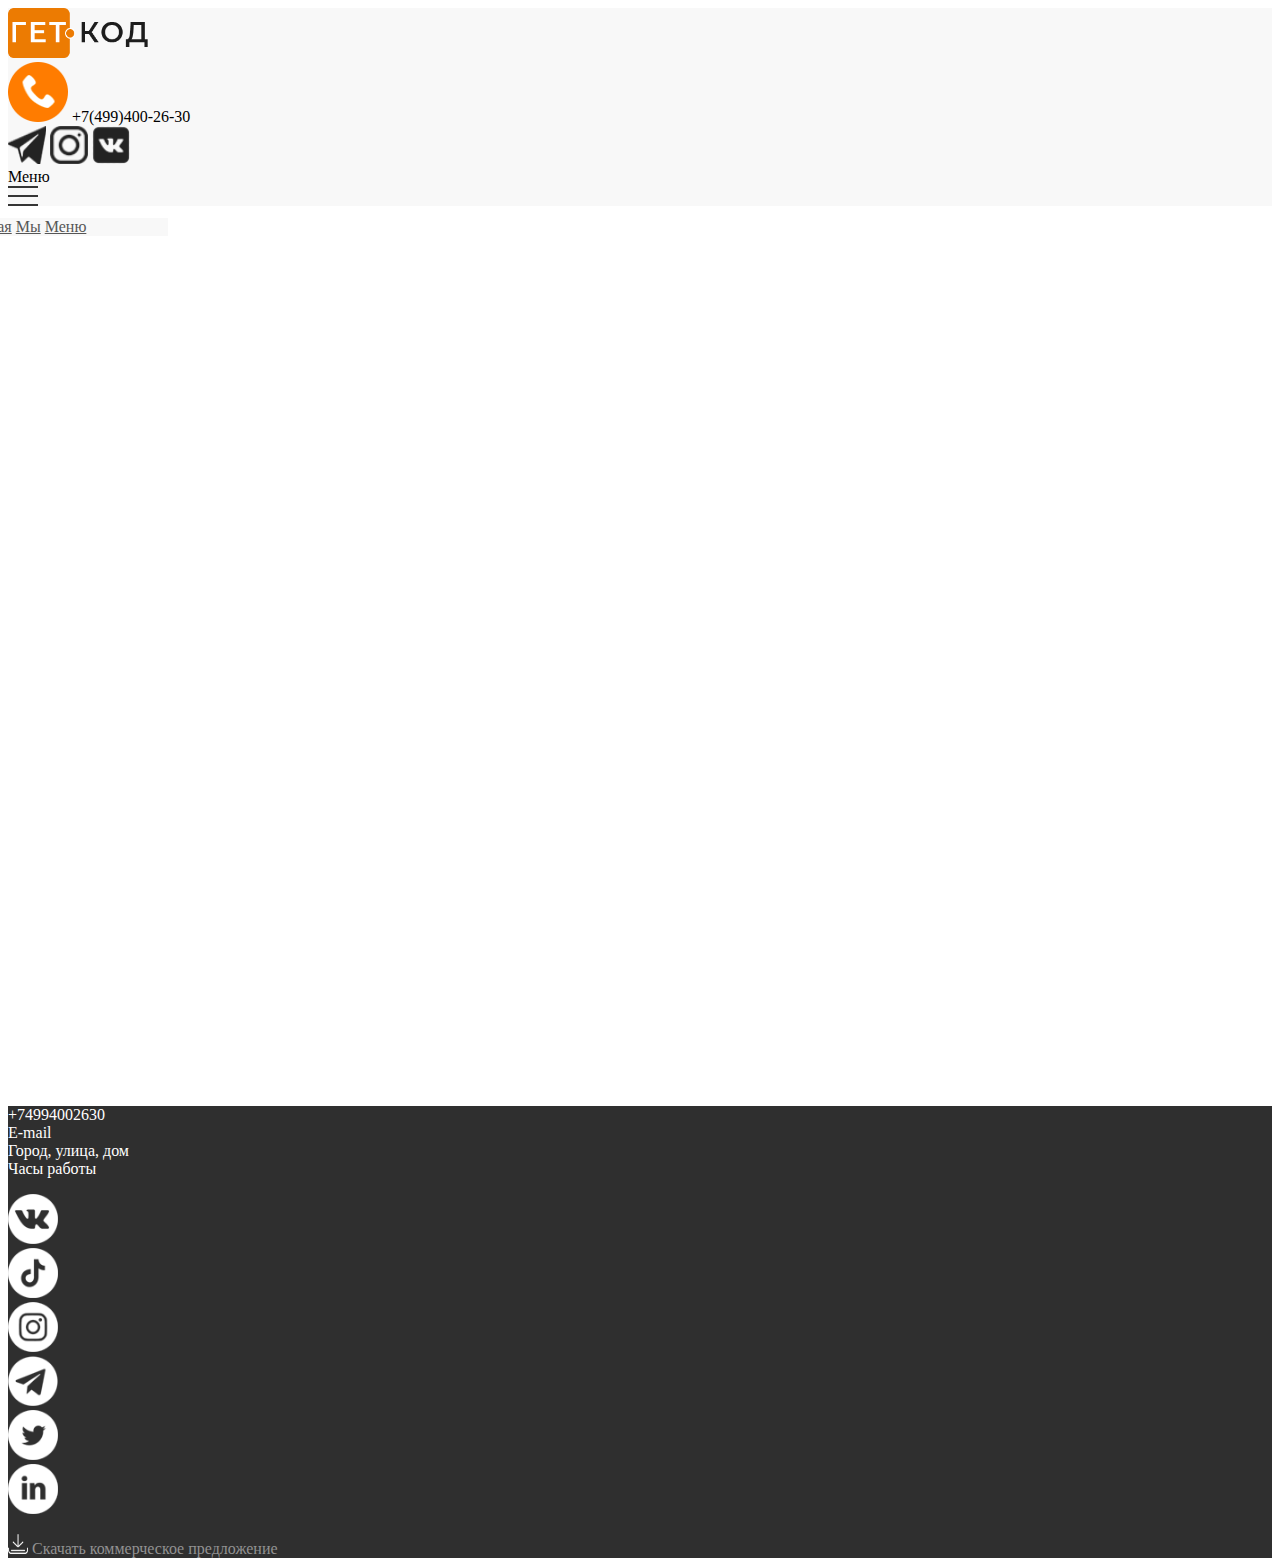
<file: menu.html>
<!DOCTYPE html>
<html lang="ru">
<head>
  <meta charset="UTF-8">
  <meta http-equiv="X-UA-Compatible" content="IE=edge">
  <meta name="viewport" content="width=device-width, initial-scale=1.0">
  <title>Гет Код</title>
  <link href="https://cdn.jsdelivr.net/npm/bootstrap@5.0.2/dist/css/bootstrap.min.css" rel="stylesheet" integrity="sha384-EVSTQN3/azprG1Anm3QDgpJLIm9Nao0Yz1ztcQTwFspd3yD65VohhpuuCOmLASjC" crossorigin="anonymous">
  <link rel="preconnect" href="https://fonts.googleapis.com">
  <link rel="preconnect" href="https://fonts.gstatic.com" crossorigin>
  <link href="https://fonts.googleapis.com/css2?family=Montserrat&display=swap" rel="stylesheet">
  <link rel="stylesheet" href="https://unpkg.com/swiper/swiper-bundle.min.css" />
  <link rel="stylesheet" href="css/style.css">
</head>
<body>
  <header class="header">
    <div class="container">
      <div class="row py-4 align-items-center justify-md-content-between">
        <div class="col-6 col-md-3 header-logo">
          <img class="logo-icon" src="img/logo.png" alt="logo: гет код">
        </div>
        <div class="col-lg-4 col-md-5 d-none d-md-flex align-items-center header-phone">
          <img class="phone-icon" src="img/icon-phone.png" alt="icon: phone">
          <span class="d-inline-block ms-2 ms-xl-4 fs-4">+7(499)400-26-30</span>
        </div>
        <div class="d-none d-md-block col-md-2 col-lg-3 col-xxl-2 header-socials">
          <a class="me-xl-4 me-2" href="#">
            <img class="social-icon" src="img/icon-telegram.png" alt="icon: telegram"></a>
          <a class="me-xl-4 me-2" href="#">
            <img class="social-icon" src="img/icon-insta.png" alt="icon: instagram"></a>
          <a class="me-xl-4 me-2" href="#">
            <img class="social-icon" src="img/icon-vk.png" alt="icon: vk"></a>
        </div>
        <div class="col-2 col-lg-4 d-flex align-items-center header-menu">
          <span class="fs-4">Меню</span>
          <div class="ms-4 menu-icon">
            <div class="menu-line"></div>
            <div class="menu-line"></div>
            <div class="menu-line"></div>
          </div>
          <nav class="nav flex-column p-3 d-none">
            <a class="mb-3 d-inline-block nav-link" href="index.html">Главная</a>
            <a class="mb-3 d-inline-block nav-link" href="about.html">Мы</a>
            <a class="mb-3 d-inline-block nav-link" href="#">Меню</a>
          </nav>
        </div>
      </div>
    </div>
  </header>
  <!-- end: header -->

  <section class="blank-list">
    
  </section>
  <!-- end: мы выбираем битрикс -->

  

  <footer class="p-2 p-sm-5 footer">
    <div class="container-fluid row align-items-center">
      <div class="col-12 mb-3 mb-sm-0 col-sm-6 footer-contacts">
        <div class="footer-phone">+74994002630</div>
        <div class="footer-email">E-mail</div>
        <div class="footer-address">Город, улица, дом</div>
        <div class="working-hours">Часы работы</div>
      </div>
      <div class="col-12 col-sm-6">
        <ul class="footer-social-links row">
          <li class="col-2">
            <a href="#" class="social-link">
            <img class="social-link-icon" src="img/icon-footer-vk.png" alt="иконка: vk">
          </a>
        </li>
          <li class="col-2">
            <a href="#" class="social-link">
            <img class="social-link-icon" src="img/icon-footer-tiktok.png" alt="иконка: tiktok">
          </a>
        </li>
          <li class="col-2">
            <a href="#" class="social-link">
            <img class="social-link-icon" src="img/icon-footer-inst.png" alt="иконка: instagram">
          </a>
        </li>
          <li class="col-2">
            <a href="#" class="social-link">
            <img class="social-link-icon" src="img/icon-footer-telegram.png" alt="иконка: telegram">
          </a>
        </li>
          <li class="col-2">
            <a href="#" class="social-link">
            <img class="social-link-icon" src="img/icon-footer-twitter.png" alt="иконка: twitter">
          </a>
        </li>
        <li class="col-2">
          <a href="#" class="social-link">
            <img class="social-link-icon" src="img/icon-footer-in.png" alt="иконка: linkedin">
          </a>
        </li>
        </ul>
      </div>
    </div>
    <div class="mt-5 text-center">
      <a class="align-self-center footer-link" href="#">
        <img class="me-2 footer-link-icon" src="img/icon-download.png" alt="иконка: скачать">
        <span>Скачать коммерческое предложение</span>
      </a>
    </div>
  </footer>

  <script src="https://unpkg.com/swiper/swiper-bundle.min.js"></script>
  <script src="js/index.js"></script>
</body>
</html>
</file>
<file: css/style.css>
/* общие */

p {
  text-align: left;
}

@media (max-width: 576px) {
  p {
    font-size: 1.5rem;
  }

  .footer-contacts {
    font-size: 1.5rem;
  }
}

ul {
  list-style: none;
  padding: 0 !important;
}

section {
  position: relative;
}

.blank-list {
  height: 100vh;
}

section:not(:last-of-type)::after {
  content: "";
  width: 150px;
  height: 2px;
  background: #363636;
  position: absolute;
  bottom: -85px;
  left: 0;
  right: 0;
  margin: 0 auto;
}

.mt-170 {
  margin-top: 170px;
}

.section-content-top {
  color: #fffefe;
  background: url("../img/bg-image.jpg") no-repeat center / cover;
}

.btn-custom {
  background: #fff;
  border: 1px solid #000;
  font-weight: 300;
  text-transform: uppercase;
  border-radius: 30px;
  padding-left: 2rem;
  padding-right: 2rem;
  box-shadow: 0px 5px 5px 0px rgba(50, 50, 50, 0.48);
}

.btn-green {
  background: #40d24e;
  color: #000;
  border: none;
  box-shadow: none;
}

.btn-green--order {
  color: white;
}

.settings-products-list {
  display: grid;
  grid-template-columns: 1fr 50px 1fr 50px 1fr 50px 1fr;
  align-items: center;
}

.individual-settings-products-list {
  display: grid;
  grid-template-columns: 1fr 30px 1fr 30px 1fr 30px 1fr;
  align-items: center;
}

.programs-list {
  display: grid;
  grid-template-columns: 1fr 1fr 1fr 1fr 1fr;
  align-items: center;  
}

.programs-list-item {
  display: flex;
  flex-direction: column;
  align-items: center;
}

@media (max-width: 768px) {
  .settings-products-list {
    grid-template-columns: 1fr 1fr 1fr 1fr;
  }  

  .individual-settings-products-list {
    grid-template-columns: 1fr 1fr 1fr 1fr;
  }  
}

@media (max-width: 576px) {
  .settings-products-list {
    grid-template-columns: 1fr 1fr 1fr 1fr;
  }  

  .individual-settings-products-list {
    display: grid;
    grid-template-columns: 1fr 1fr 1fr 1fr;
    align-items: center;
  }

  .programs-list-item {
    font-size: 10px;
  }

  .programs-name {
    margin-top: 5px;
  }

  .swiper-wrapper {
    /*transform: translate3d(-1100px, 0px, 0px)!important;*/
  }
}

.settings-products-list-item {
  display: flex;
  flex-direction: column;
  align-items: center;
}

.settings-products-list-image {
  width: 140px;
  height: 140px;
}

.list-group-numbered>li::before {
  margin-right: 5px;
}

.mobile-text {
  display: none;
}

@media (max-width: 576px) {
  .desktop-text {
    display: none;
  }

  .mobile-text {
    display: inline;
  }
}

/* header */

.header {
  background-color: #f8f8f8;
}

.header-menu {
  position: relative;
}

@media (max-width: 768px) {
  .header-menu {
    justify-content: flex-end;
  }
}

.orange-text {
  font-size: 30px;
  font-weight: 990;
  color: #ec7c02;
}

.nav {
  position: absolute;
  top: 50px;
  left: -50px;
  z-index: 10;
  width: 210px;
  background-color: #f8f8f8;
}

.nav-link {
  color: #565656;
  transition: all 0.3s ease;
}

.nav-link:hover {
  background: #dadada;
  color: inherit;
}

.logo-icon {
  width: 140px;
  height: 50px;
}

.phone-icon {
  width: 60px;
  height: 60px;
}

.social-icon {
  width: 38px;
  height: 38px;
}

.menu-line {
  width: 30px;
  height: 2px;
  background: #363636;
}

.menu-line:not(:last-child) {
  margin-bottom: 7px;
}

.menu-icon {
  cursor: pointer;
}

/* мы выбираем битрикс */

.promo {
  background: url("../img/bg-image.jpg") no-repeat center / cover;
  color: #fffefe;
}

.bitrix {
  position: relative;
}

.bitrix::after {
  content: "";
  position: absolute;
  top: -15px;
  right: -20px;
  width: 20px;
  height: 20px;
  background: url("../img/icon-clock.png") no-repeat center / contain;
}

@media (min-width: 576px) {
  .settings-products-list {
    display: grid;
    grid-template-columns: 1fr 20 1fr 20 1fr 20 1fr;
    align-items: center;
    padding: 2rem!important;
  }
}

.section-content-bottom {
  padding: 3rem;
}

@media (max-width: 576px) {
  .promo-list-item {
    padding: 0;
  }

  .settings-products-list-item {
    padding: 0;
  }

  .section-content-bottom {
    padding: 3rem 1rem;
  }

  .programs-list-image {
    width: 60px!important;
    height: 60px!important;
  }
}

@media (max-width: 768px) {
  .programs-list-image {
    width: 50px!important;
    height: 50px!important;
  }
}

.more-block {
  position: relative;
}

.arrow-btn {
  position: absolute;
  bottom: -5px;
  left: 57px;
  width: 45px;
  height: 45px;
  border: none;
  background: url("../img/icon-up-arrow.svg") no-repeat center / cover;
  box-shadow: 0px 3px 10px 0px rgba(50, 50, 50, 0.43);
  border-radius: 50%;
}

.promo-list-icon {
  width: 80px;
  height: 80px;
}

.promo-video {
  width: 580px;
  height: 356px;
}

/* настройки */

.dots {
  border-top: 5px dotted #ec7b02;
}

@media (max-width: 768px) {
  .dots {
    display: none;
  }
}

.settings-products-list-image {
  width: 120px;
  height: 120px;
}

/* программа лояльности */

ol {
  border-right: 1px solid #dadada;
}

.programs-name {
  text-transform: uppercase;
}

.programs-list-image {
  width: 140px;
  height: 140px;
}

.price-table {
  background: #ededed;
}

.price-heading {
  color: #ec7b02;
}

.price-list-item:not(:last-of-type) {
  border-bottom: 1px solid #dadada;
}

/* заказать консультацию */

.consult-content {
  background: url("../img/consult-bg-image.jpg") no-repeat center / cover;
}

.consult-field {
  position: relative;
}

.consult-field input {
  padding-right: 35px;
}

.consult-field::after {
  content: "";
  position: absolute;
  display: block;
  width: 20px;
  height: 20px;
  top: 10px;
  right: 10px;
}

.field-name::after{
  background: url('../img/icon-user-name.png') no-repeat center / contain;
}

.field-phone::after{
  background: url('../img/icon-user-phone.png') no-repeat center / contain;
}

.field-email::after{
  background: url('../img/icon-user-email.svg') no-repeat center / contain;
}

.field-message::after{
  background: url('../img/icon-user-message.png') no-repeat center / contain;
}

/* наши клиенты  */

.clients-content {
  background-color: #c4c4c4;
}

.client-logo {
  width: 130px;
  object-fit: contain;
  margin-left: 50%;
}

@media (max-width: 1500px) {
  .client-logo {
    margin-left: -115px; 
  }
}

@media (max-width: 768px) {
  .client-logo {
    margin-left: 129px; 
  }

  .clients {
    max-width: 400px;
    margin: 0 auto;
  }
}

@media (max-width: 576px) {
  .client-logo {
    margin-left: 36%; 
  }
}


/* форма "заказать" */

.order-form {
  background: url("../img/bg-from-dark.jpg") no-repeat center / cover;
}

.order-description {
  color: #fffefe;
}


/* footer */

.footer {
  color: #fffefe;
  background: #2f2f2f;
}

.social-link-icon {
  width: 50px;
  height: 50px;
}

.footer-link {
  text-decoration: none;
  color: #929292;
}

.footer-link-icon {
  width: 20px;
  height: 20px;
}

/* media */

@media (max-width: 992px){
  .phone-icon {
    width: 40px;
    height: 40px;
  }
  
  .social-icon {
    width: 20px;
    height: 20px;
  }

  .promo-list-icon {
    width: 60px;
    height: 60px;
  }

  .settings-products-list-image, .programs-list-image {
    width: 70px;
    height: 70px;
  }
}

@media (max-width: 768px) {
  .promo-video {
    width: 320px;
    height: 240px;
  }

  ol {
    border-bottom: 2px solid #dadada;
  }

  .social-link-icon {
    width: 30px;
    height: 30px;
  }
}

@media (max-width: 576px) {
  section:not(:last-of-type)::after {
    bottom: -50px;
  }

  .mt-170 {
    margin-top: 80px;
  }

  .bitrix::after {
    top: -10px;
    right: -15px;
    width: 15px;
    height: 15px;
    background: url("../img/icon-clock.png") no-repeat center / contain;
  }
}

@media (max-width: 475px) {
  .promo-video {
    width: 90%;
    height: auto;
  }

  .product-img {
    width: 150px;
  }
}
</file>
